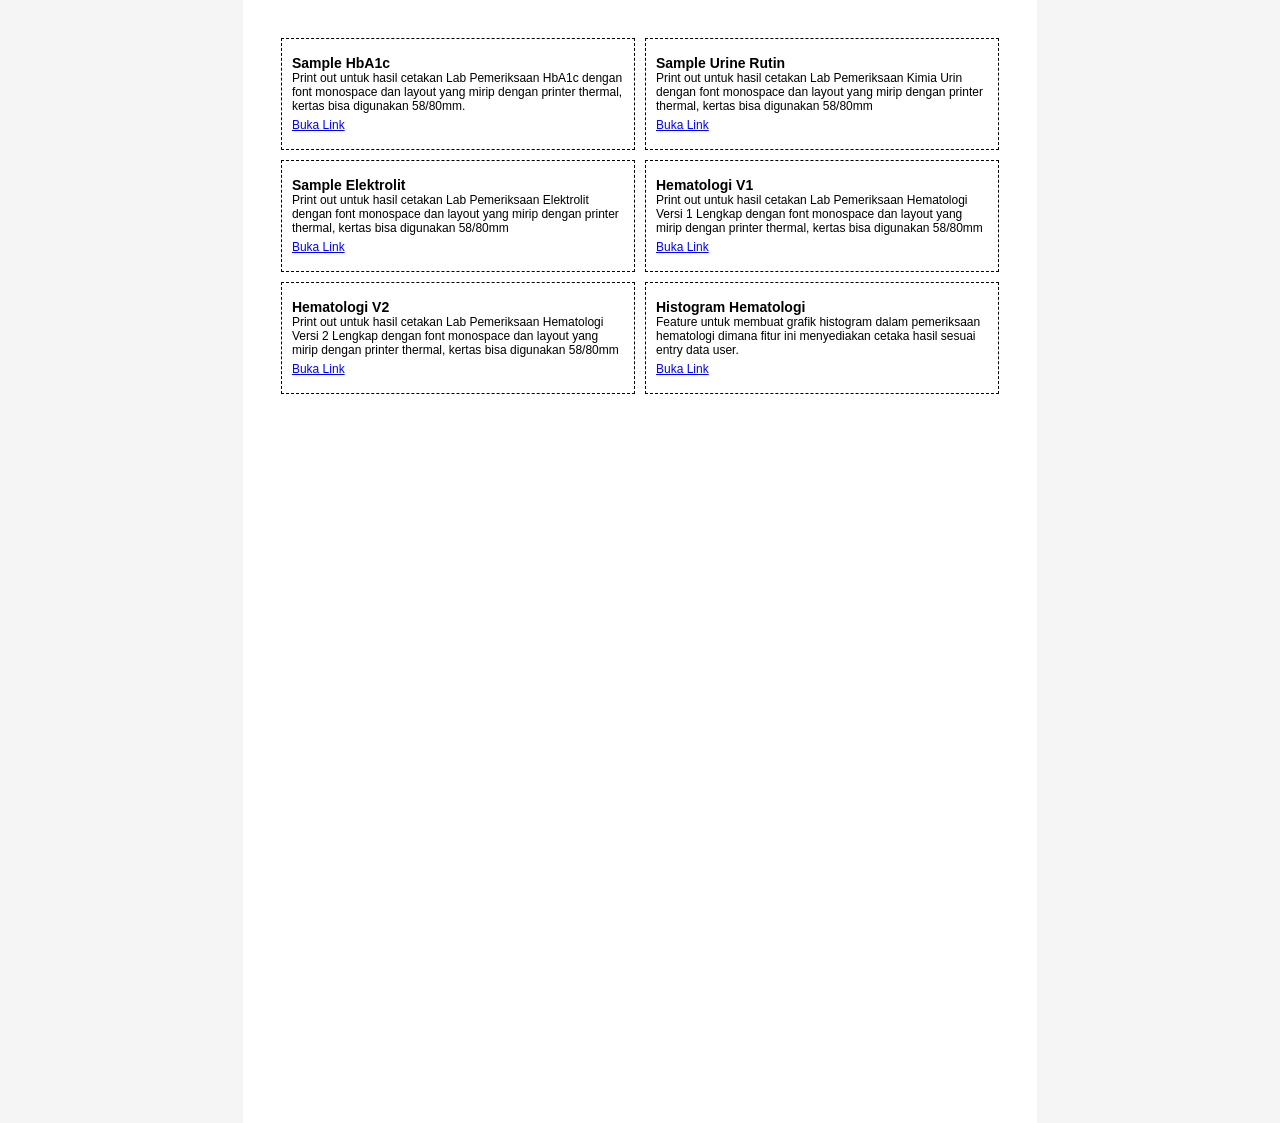
<file: index.html>
<!doctype html>
<html lang="id">
  <head>
    <meta charset="UTF-8" />
    <title>Cetak 7 PCS</title>

    <style>
      body {
        font-family: Arial, sans-serif;
        margin: 0;
        padding: 0;
        background: #f5f5f5;
      }

      .page {
        width: 210mm;
        min-height: 297mm;
        margin: auto;
        padding: 10mm;
        background: white;
        box-sizing: border-box;
      }

      .grid {
        display: grid;
        grid-template-columns: repeat(2, 1fr);
        grid-template-rows: repeat(4, auto);
        gap: 10px;
      }

      .item {
        border: 1px dashed #000;
        padding: 10px;
        height: 90px;
        display: flex;
        flex-direction: column;
        justify-content: center;
      }

      .title {
        font-weight: bold;
        font-size: 14px;
      }

      .desc {
        font-size: 12px;
      }

      a.link {
        margin-top: 5px;
        font-size: 12px;
        color: blue;
        text-decoration: underline;
      }

      /* Print setting */
      @media print {
        body {
          background: white;
        }

        .page {
          margin: 0;
          box-shadow: none;
          page-break-after: always;
        }
      }
    </style>
  </head>
  <body>
    <div class="page">
      <div class="grid">
        <div class="item">
          <div class="title">Sample HbA1c</div>
          <div class="desc">
            Print out untuk hasil cetakan Lab Pemeriksaan HbA1c dengan font
            monospace dan layout yang mirip dengan printer thermal, kertas bisa
            digunakan 58/80mm.
          </div>
          <a
            href="sample1.html"
            target="_blank"
            rel="noopener noreferrer"
            class="link"
            >Buka Link</a
          >
        </div>

        <div class="item">
          <div class="title">Sample Urine Rutin</div>
          <div class="desc">
            Print out untuk hasil cetakan Lab Pemeriksaan Kimia Urin dengan font
            monospace dan layout yang mirip dengan printer thermal, kertas bisa
            digunakan 58/80mm
          </div>
          <a
            href="sample2.html"
            target="_blank"
            rel="noopener noreferrer"
            class="link"
            >Buka Link</a
          >
        </div>

        <div class="item">
          <div class="title">Sample Elektrolit</div>
          <div class="desc">
            Print out untuk hasil cetakan Lab Pemeriksaan Elektrolit dengan font
            monospace dan layout yang mirip dengan printer thermal, kertas bisa
            digunakan 58/80mm
          </div>
          <a
            href="sample3.html"
            target="_blank"
            rel="noopener noreferrer"
            class="link"
            >Buka Link</a
          >
        </div>

        <div class="item">
          <div class="title">Hematologi V1</div>
          <div class="desc">
            Print out untuk hasil cetakan Lab Pemeriksaan Hematologi Versi 1
            Lengkap dengan font monospace dan layout yang mirip dengan printer
            thermal, kertas bisa digunakan 58/80mm
          </div>
          <a
            href="sample4.html"
            target="_blank"
            rel="noopener noreferrer"
            class="link"
            >Buka Link</a
          >
        </div>

        <div class="item">
          <div class="title">Hematologi V2</div>
          <div class="desc">
            Print out untuk hasil cetakan Lab Pemeriksaan Hematologi Versi 2
            Lengkap dengan font monospace dan layout yang mirip dengan printer
            thermal, kertas bisa digunakan 58/80mm
          </div>
          <a
            href="sample5.html"
            target="_blank"
            rel="noopener noreferrer"
            class="link"
            >Buka Link</a
          >
        </div>
        <div class="item">
          <div class="title">Histogram Hematologi</div>
          <div class="desc">
            Feature untuk membuat grafik histogram dalam pemeriksaan hematologi
            dimana fitur ini menyediakan cetaka hasil sesuai entry data user.
          </div>
          <a
            href="histogram_hematologi.html"
            target="_blank"
            rel="noopener noreferrer"
            class="link"
            >Buka Link</a
          >
        </div>
      </div>
    </div>
  </body>
</html>
</file>
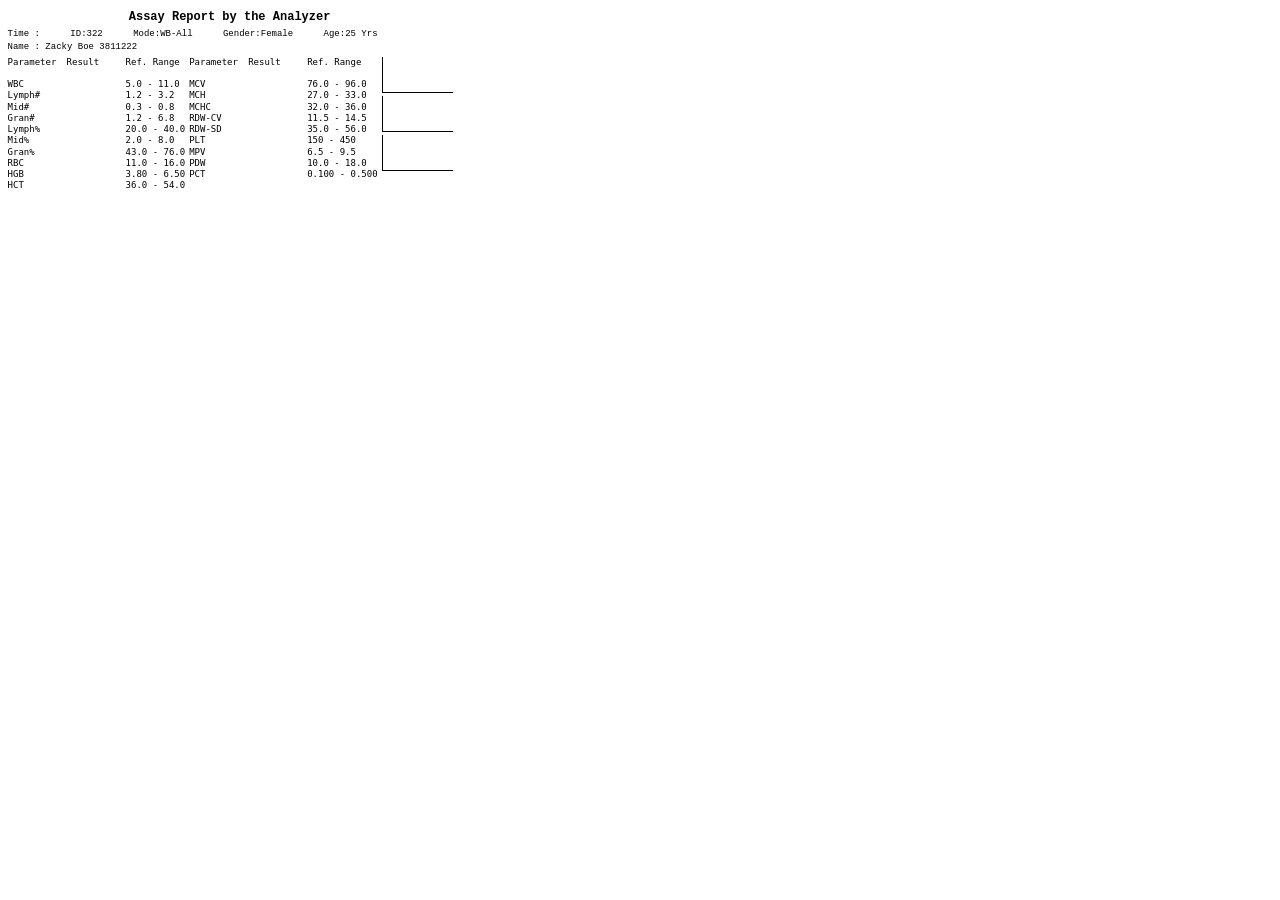
<file: print_hematologi.html>
<!doctype html>
<html>
  <head>
    <meta charset="utf-8" />
    <link rel="stylesheet" href="hematologi.css" />
  </head>

  <body>
    <div class="paper">
      <div class="header">Assay Report by the Analyzer</div>

      <div class="info">
        <div class="info-line">
          <span>Time : <span id="time"></span></span>
          <span>ID:322</span>
          <span>Mode:WB-All</span>
          <span>Gender:Female</span>
          <span>Age:25 Yrs</span>
        </div>

        <div class="info-name">Name : Zacky Boe 3811222</div>
      </div>

      <div class="row">
        <!-- ===== LEFT PARAM ===== -->
        <div class="block">
          <pre>
Parameter

WBC
Lymph#
Mid#
Gran#
Lymph%
Mid%
Gran%
RBC
HGB
HCT
</pre
          >
        </div>

        <!-- ===== LEFT RESULT ===== -->
        <div class="block">
          <pre id="resultLeft">
Result
</pre
          >
        </div>

        <!-- ===== LEFT REF ===== -->
        <div class="block">
          <pre>
Ref. Range

5.0 - 11.0
1.2 - 3.2
0.3 - 0.8
1.2 - 6.8
20.0 - 40.0
2.0 - 8.0
43.0 - 76.0
11.0 - 16.0
3.80 - 6.50
36.0 - 54.0
</pre
          >
        </div>

        <!-- ===== RIGHT PARAM ===== -->
        <div class="block">
          <pre>
Parameter

MCV
MCH
MCHC
RDW-CV
RDW-SD
PLT
MPV
PDW
PCT
</pre
          >
        </div>

        <!-- ===== RIGHT RESULT ===== -->
        <div class="block">
          <pre id="resultRight">
Result
</pre
          >
        </div>

        <!-- ===== RIGHT REF ===== -->
        <div class="block">
          <pre>
Ref. Range

76.0 - 96.0
27.0 - 33.0
32.0 - 36.0
11.5 - 14.5
35.0 - 56.0
150 - 450
6.5 - 9.5
10.0 - 18.0
0.100 - 0.500
</pre
          >
        </div>

        <!-- ===== HISTOGRAM ===== -->
        <div class="block">
          <div class="small-chart">
            <canvas id="wbc"></canvas>
            <canvas id="rbc"></canvas>
            <canvas id="plt"></canvas>
          </div>
        </div>
      </div>
    </div>
  </body>
</html>
</file>
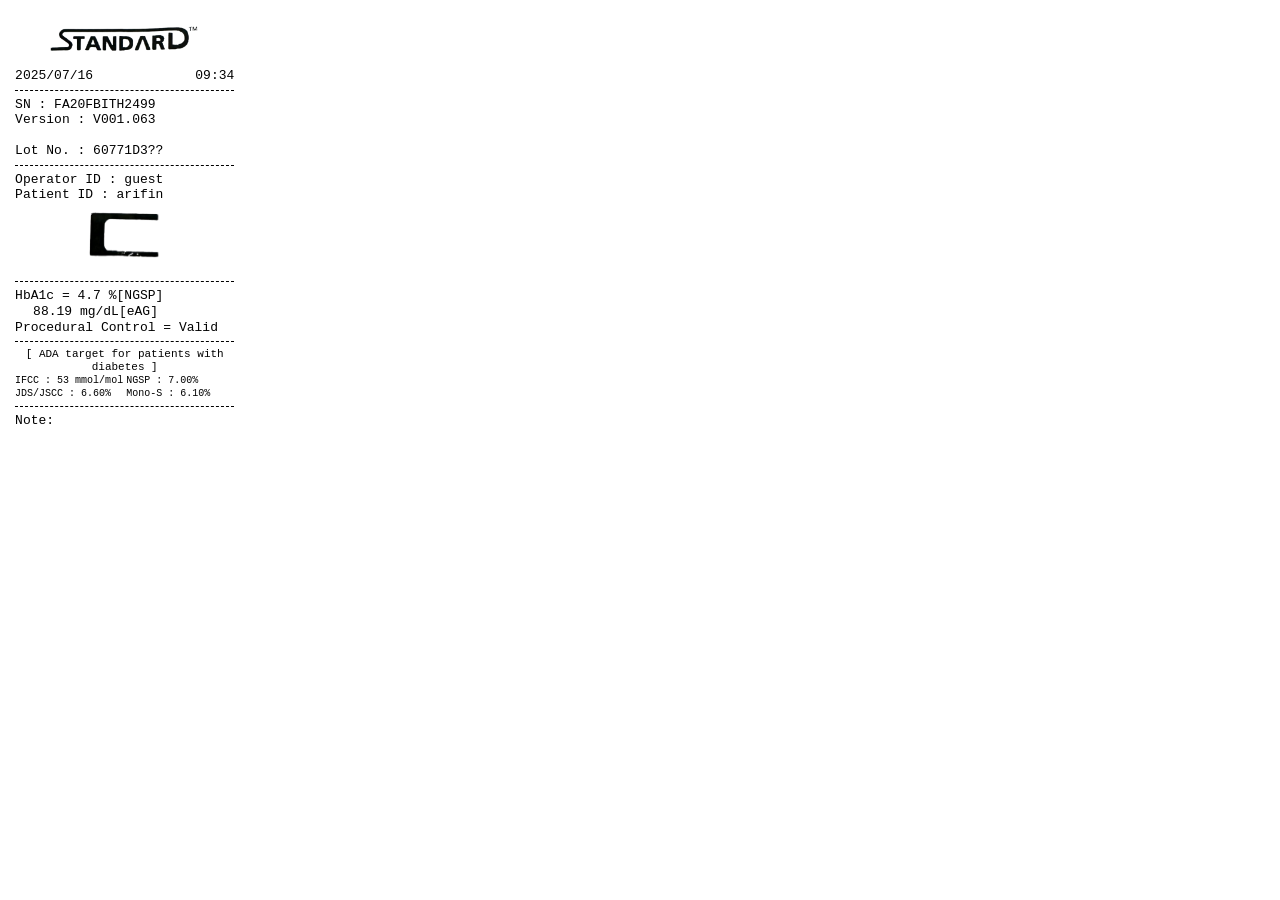
<file: sample1.html>
<!doctype html>
<html lang="id">
  <head>
    <meta charset="UTF-8" />
    <title>Thermal Print</title>
    <link rel="stylesheet" href="hemoglobin.css" />
  </head>

  <body>
    <div class="receipt">
      <!-- Logo -->
      <div class="center logo">
        <img src="logo.png" width="150" />
      </div>

      <!-- Date Time -->
      <div class="row">
        <div>2025/07/16</div>
        <div>09:34</div>
      </div>

      <div class="dash"></div>

      <!-- Device Info -->
      <div>SN : FA20FBITH2499</div>
      <div>Version : V001.063</div>

      <br />

      <div>Lot No. : 60771D3??</div>

      <div class="dash"></div>

      <!-- User Info -->
      <div>Operator ID : guest</div>
      <div>Patient ID : arifin</div>

      <!-- Big Result -->
      <div class="big">
        <img src="c.png" width="80" alt="" />
      </div>

      <div class="dash"></div>

      <!-- Result -->
      <div>HbA1c = 4.7 %[NGSP]</div>
      <div class="indent">88.19 mg/dL[eAG]</div>
      <div>Procedural Control = Valid</div>

      <div class="dash"></div>

      <!-- ADA Target -->
      <div class="small center">[ ADA target for patients with diabetes ]</div>

      <div class="grid">
        <div>IFCC : 53 mmol/mol</div>
        <div>NGSP : 7.00%</div>
        <div>JDS/JSCC : 6.60%</div>
        <div>Mono-S : 6.10%</div>
      </div>

      <div class="dash"></div>

      <div>Note:</div>
    </div>
  </body>
</html>
</file>
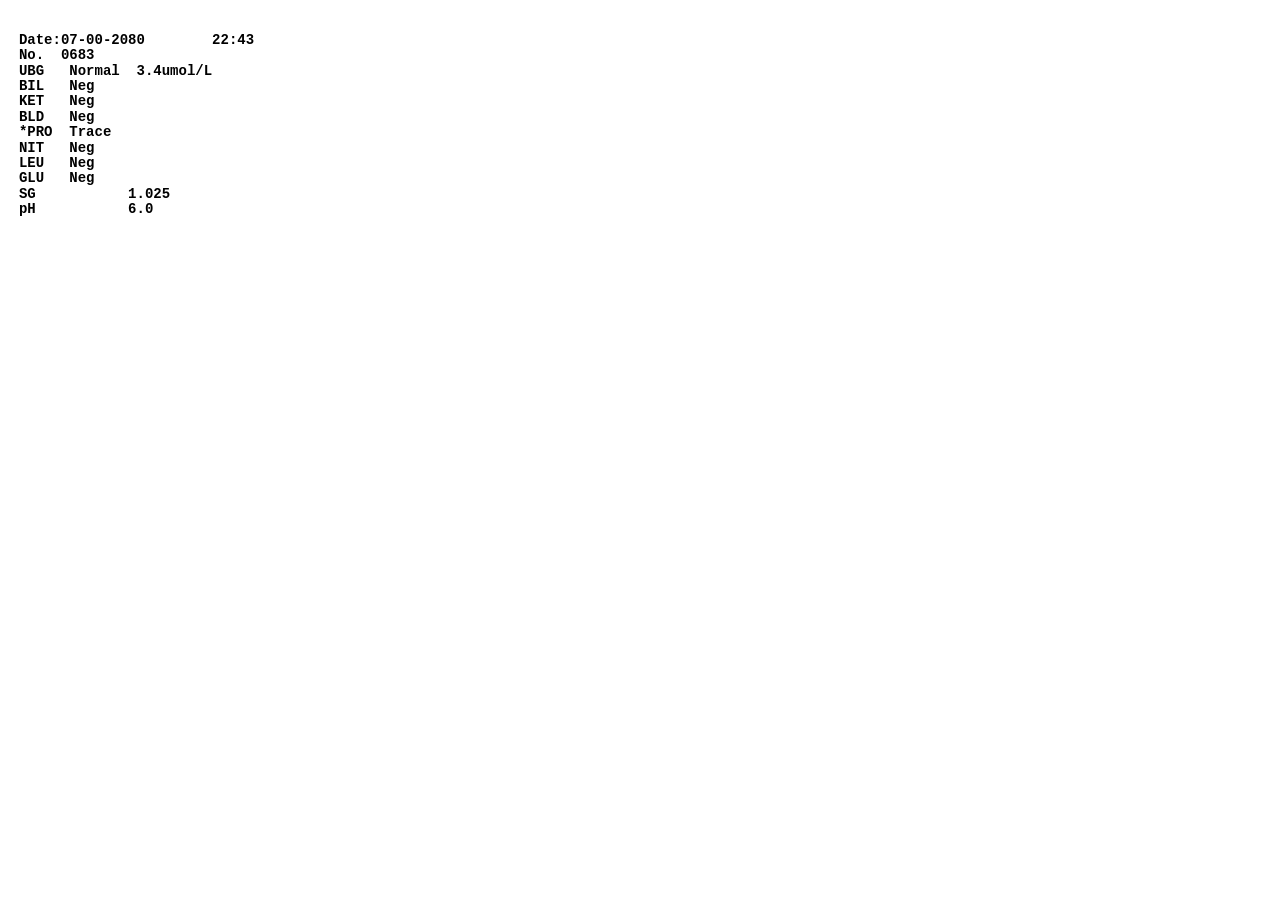
<file: sample2.html>
<!doctype html>
<html>
  <head>
    <meta charset="utf-8" />
    <title>Urine Sample Report</title>
    <link rel="stylesheet" href="urine.css" />
  </head>

  <body>
    <pre class="struk">
Date:07-00-2080        22:43
No.  0683 
UBG   Normal  3.4umol/L
BIL   Neg
KET   Neg
BLD   Neg
*PRO  Trace
NIT   Neg
LEU   Neg
GLU   Neg
SG           1.025
pH           6.0
</pre
    >
  </body>
</html>
</file>
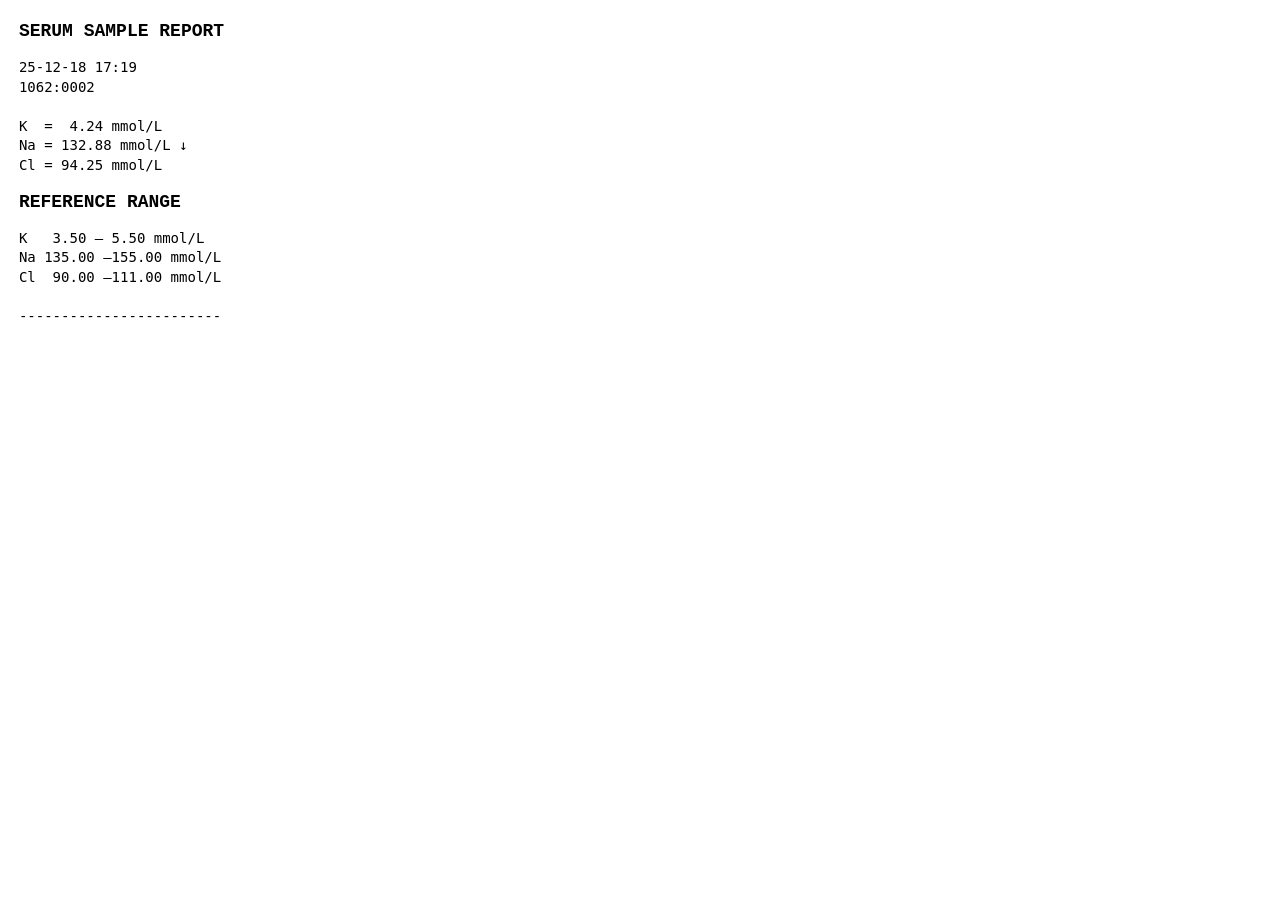
<file: sample3.html>
<!doctype html>
<html>
  <head>
    <meta charset="utf-8" />
    <title>Serum Sample Report</title>
    <link rel="stylesheet" href="elektrolit.css" />
  </head>

  <body>
    <div class="struk">
      <div class="big">SERUM SAMPLE REPORT</div>

      <pre>
25-12-18 17:19
1062:0002

K  =  4.24 mmol/L
Na = 132.88 mmol/L ↓
Cl = 94.25 mmol/L
</pre
      >

      <div class="big">REFERENCE RANGE</div>

      <pre>
K   3.50 — 5.50 mmol/L
Na 135.00 —155.00 mmol/L
Cl  90.00 —111.00 mmol/L

------------------------
</pre
      >
    </div>
  </body>
</html>
</file>
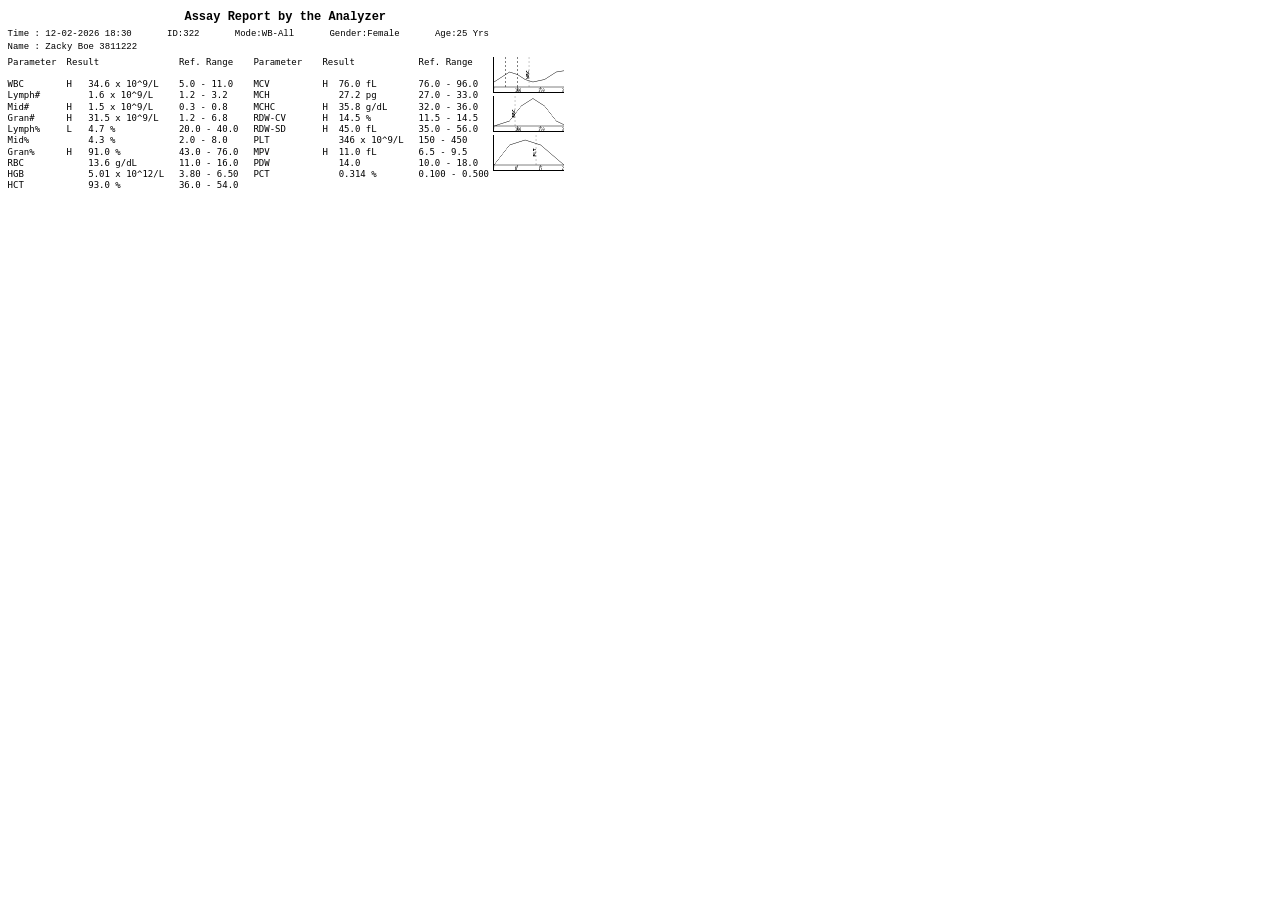
<file: sample4.html>
<!doctype html>
<html>
  <head>
    <meta charset="utf-8" />
    <link rel="stylesheet" href="hematologi.css" />
  </head>
  <body>
    <div class="paper">
      <div class="header">Assay Report by the Analyzer</div>
      <div class="info">
        <div class="info-line">
          <span>Time : 12-02-2026 18:30</span>
          <span>ID:322</span>
          <span>Mode:WB-All</span>
          <span>Gender:Female</span>
          <span>Age:25 Yrs</span>
        </div>

        <div class="info-name">Name : Zacky Boe 3811222</div>
      </div>

      <div class="row">
        <!-- ===== 1 ===== -->
        <div class="block">
          <pre>
Parameter 

WBC    
Lymph#  
Mid#   
Gran# 
Lymph% 
Mid%    
Gran%  
RBC   
HGB   
HCT   
         </pre
          >
        </div>

        <!-- ===== 1 ===== -->
        <div class="block">
          <pre>
Result 

H   34.6 x 10^9/L
    1.6 x 10^9/L
H   1.5 x 10^9/L
H   31.5 x 10^9/L
L   4.7 %
    4.3 %
H   91.0 %
    13.6 g/dL
    5.01 x 10^12/L
    93.0 %
         </pre
          >
        </div>

        <!-- ===== 1 ===== -->
        <div class="block">
          <pre>
  Ref. Range 

  5.0 - 11.0
  1.2 - 3.2
  0.3 - 0.8
  1.2 - 6.8
  20.0 - 40.0
  2.0 - 8.0
  43.0 - 76.0
  11.0 - 16.0
  3.80 - 6.50
  36.0 - 54.0
         </pre
          >
        </div>

        <!-- ===== 1 ===== -->
        <div class="block">
          <pre>
  Parameter 

  MCV    
  MCH
  MCHC
  RDW-CV
  RDW-SD
  PLT
  MPV
  PDW
  PCT
         </pre
          >
        </div>

        <!-- ===== 1 ===== -->
        <div class="block">
          <pre>
  Result 

  H  76.0 fL
     27.2 pg
  H  35.8 g/dL
  H  14.5 %
  H  45.0 fL
     346 x 10^9/L
  H  11.0 fL
     14.0 
     0.314 %
         </pre
          >
        </div>

        <!-- ===== 1 ===== -->
        <div class="block">
          <pre>
  Ref. Range 

  76.0 - 96.0
  27.0 - 33.0
  32.0 - 36.0
  11.5 - 14.5
  35.0 - 56.0
  150 - 450
  6.5 - 9.5
  10.0 - 18.0
  0.100 - 0.500
         </pre
          >
        </div>

        <!-- ===== HISTOGRAM ===== -->
        <div class="block">
          <div class="small-chart">
            <canvas id="wbc"></canvas>
            <canvas id="rbc"></canvas>
            <canvas id="plt"></canvas>
          </div>
        </div>
      </div>
    </div>
  </body>
  <script src="histogram.js"></script>
</html>
</file>
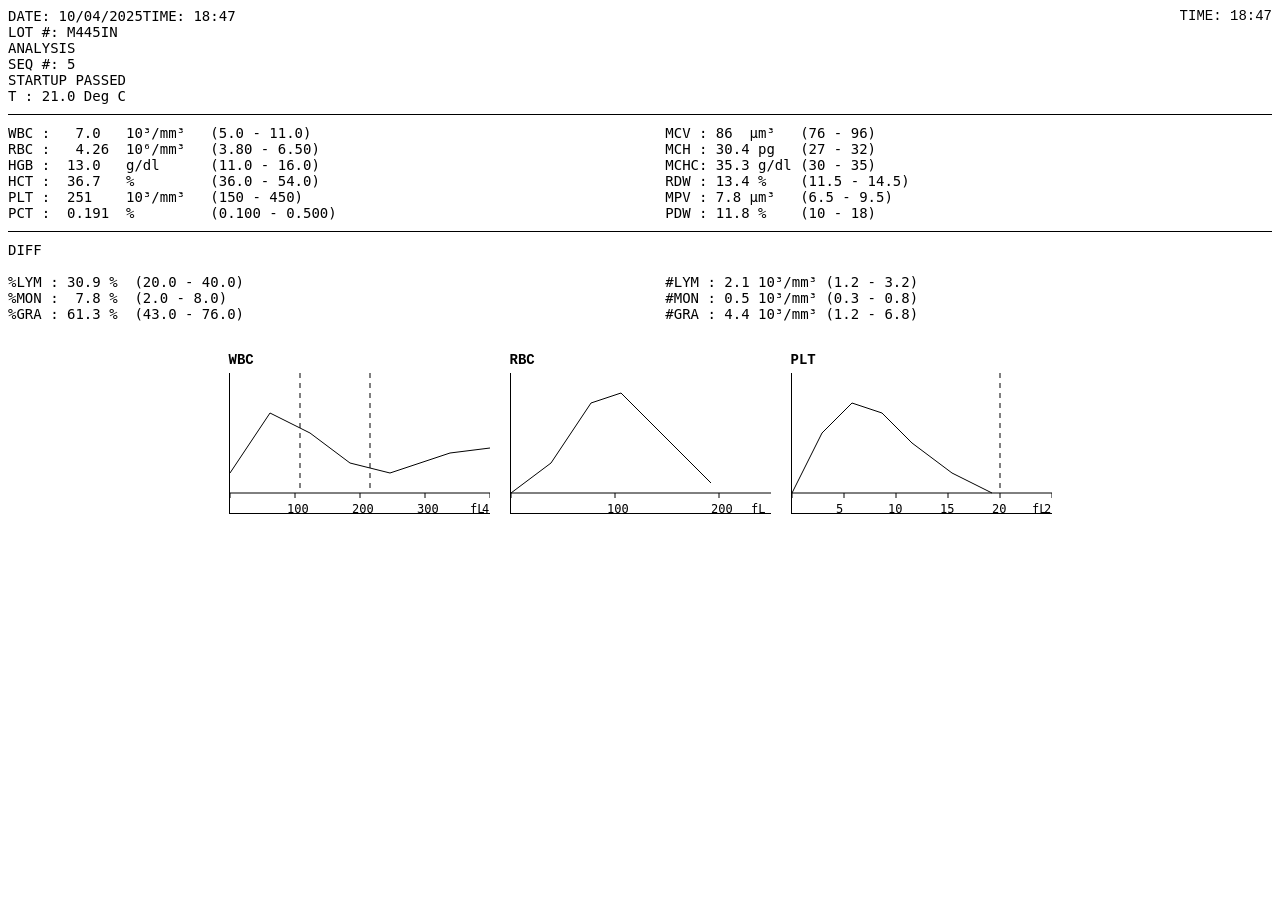
<file: sample5.html>
<!doctype html>
<html>
  <head>
    <meta charset="utf-8" />
    <title>Complete Blood Count Report</title>
    <link rel="stylesheet" href="hematologiv2.css" />
  </head>

  <body>
    <div class="report">
      <div class="row">
        <div class="row">
          <pre class="header-block">
DATE: 10/04/2025
LOT #: M445IN
ANALYSIS
SEQ #: 5
STARTUP PASSED
T : 21.0 Deg C
</pre
          >

          <pre class="header-block">
TIME: 18:47
</pre
          >
        </div>

        <div>TIME: 18:47</div>
      </div>

      <div class="separator"></div>

      <div class="row">
        <div class="col">
          <pre>
WBC :   7.0   10³/mm³   (5.0 - 11.0)
RBC :   4.26  10⁶/mm³   (3.80 - 6.50)
HGB :  13.0   g/dl      (11.0 - 16.0)
HCT :  36.7   %         (36.0 - 54.0)
PLT :  251    10³/mm³   (150 - 450)
PCT :  0.191  %         (0.100 - 0.500)
</pre
          >
        </div>

        <div class="col">
          <pre>
MCV : 86  µm³   (76 - 96)
MCH : 30.4 pg   (27 - 32)
MCHC: 35.3 g/dl (30 - 35)
RDW : 13.4 %    (11.5 - 14.5)
MPV : 7.8 µm³   (6.5 - 9.5)
PDW : 11.8 %    (10 - 18)
</pre
          >
        </div>
      </div>

      <div class="separator"></div>

      <div class="row">
        <div class="col">
          <pre>
DIFF

%LYM : 30.9 %  (20.0 - 40.0)
%MON :  7.8 %  (2.0 - 8.0)
%GRA : 61.3 %  (43.0 - 76.0)
</pre
          >
        </div>

        <div class="col">
          <pre>
            

#LYM : 2.1 10³/mm³ (1.2 - 3.2)
#MON : 0.5 10³/mm³ (0.3 - 0.8)
#GRA : 4.4 10³/mm³ (1.2 - 6.8)
</pre
          >
        </div>
      </div>

      <div class="graph-row">
        <div>
          <div class="title">WBC</div>
          <canvas id="wbc"></canvas>
        </div>

        <div>
          <div class="title">RBC</div>
          <canvas id="rbc"></canvas>
        </div>

        <div>
          <div class="title">PLT</div>
          <canvas id="plt"></canvas>
        </div>
      </div>
    </div>
  </body>
  <script src="historgramv2.js"></script>
</html>
</file>
<file: hematologi.css>
@page {
  margin: 0;
  size: auto;
}

body {
  margin: 0;
  background: white;
  font-family: "Courier New", monospace;
}

/* ================= PAPER ================= */

.paper {
  padding: 2mm;
  font-size: 9px;
  line-height: 1.5;
  width: fit-content; /* penting supaya alignment presisi */
}

/* ================= HEADER ================= */

.header {
  font-size: 12px;
  font-weight: 900;
  text-align: center;
  margin-bottom: 2px;
}

/* ================= INFO ================= */

.info {
  font-size: 9px;
  margin-bottom: 2px;

  display: grid;
  grid-template-columns: auto auto auto auto auto auto 70px;
  column-gap: 4px;
}

/* baris time */
.info-line {
  grid-column: 1 / span 6;
  display: flex;
  justify-content: space-between;
  gap: 6px;
}

/* baris name */
.info-name {
  grid-column: 1 / span 6;
}

/* ================= MAIN TABLE ================= */

.row {
  display: grid;
  grid-template-columns: auto auto auto auto auto auto 70px;
  column-gap: 4px;
  align-items: start;
}

/* TEXT COLUMN */

.block {
  min-width: 55px;
}

/* TEXT FORMAT */

pre {
  margin: 0;
  white-space: pre;
  font-size: 9px;
  line-height: 1.25;
}

/* ================= HISTOGRAM ================= */

.small-chart {
  display: flex;
  flex-direction: column;
  gap: 3px;
  width: 70px;
}

/* CANVAS SIZE */

canvas {
  width: 70px;
  height: 35px;
  border-left: 1px solid #000;
  border-bottom: 1px solid #000;
}

/* SMALL TEXT */

.small {
  font-size: 8px;
}
</file>
<file: hemoglobin.css>
@page {
  margin: 0;
}

body {
  margin: 0;
  padding: 0;
  background: white;
}

.receipt {
  width: 58mm;
  padding: 4mm;
  font-family: "Courier New", monospace;
  font-size: 13px;
  line-height: 1.2;
  color: #000;
  font-weight: 500;
}

.center {
  text-align: center;
}

.logo {
  margin-bottom: 4px;
}

.row {
  display: flex;
  justify-content: space-between;
}

.dash {
  border-top: 1px dashed #000;
  margin: 6px 0;
}

.big {
  font-size: 36px;
  font-weight: bold;
  text-align: center;
  margin: 6px 0;
}

.small {
  font-size: 11px;
}

.indent {
  padding-left: 18px;
}
.ada {
  font-size: 7px;
  line-height: 1.2;
  margin-top: 4px;
}

.ada-title {
  text-align: center;
  margin-bottom: 1px;
}

.grid {
  font-size: 10px;
  display: grid;
  grid-template-columns: 1fr 1fr;
  gap: 1px 3px;
}
</file>
<file: urine.css>
@page {
  margin: 0;
}

body {
  margin: 0;
  background: white;
}

.struk {
  width: 58mm;
  padding: 5mm;
  font-family: "Courier New", monospace;
  font-size: 14px;
  line-height: 1.1;
  font-weight: 600;
}
</file>
<file: elektrolit.css>
@page {
  margin: 0;
}

body {
  margin: 0;
  background: white;
  font-size: 13px;
  font-family: "Lucida Console", monospace;
}

.struk {
  width: 58mm;
  padding: 5mm;
  font-family: "Courier New", monospace;
  font-size: 14px;
  line-height: 1.4;
}

.big {
  font-size: 18px;
  font-weight: bold;
}

.center {
  text-align: left;
}
</file>
<file: hematologiv2.css>
@page {
  size: A4;
  margin: 10mm;
}

body {
  font-family: "Courier New", monospace;
  font-size: 14px;
  color: #000;
}

.report {
  width: 100%;
}

.row {
  display: flex;
  justify-content: space-between;
}

.col {
  width: 48%;
}

pre {
  margin: 0;
  white-space: pre;
}

/* garis pemisah seperti alat */
.separator {
  border-top: 1px solid #000;
  margin: 10px 0;
}

/* grafik */
.graph-row {
  display: flex;
  justify-content: center;
  gap: 20px; /* 🔥 jarak antar grafik */
  margin-top: 30px;
}

canvas {
  width: 260px;
  height: 140px;
  border-left: 1px solid #000;
  border-bottom: 1px solid #000;
}

.title {
  font-weight: bold;
  margin-bottom: 5px;
}
</file>
